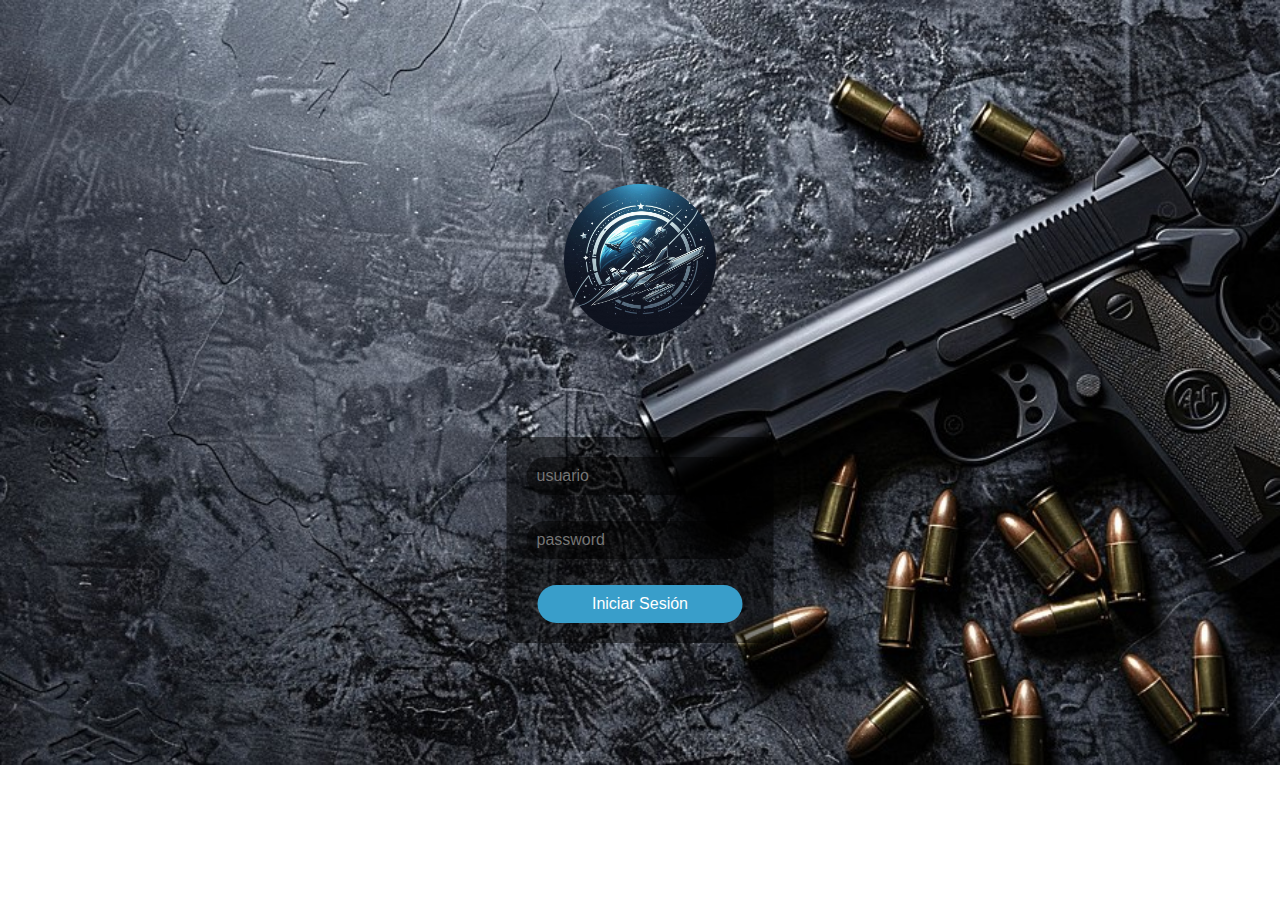
<file: templates/index.html>
<!DOCTYPE html>
<html lang="en">

<head>
    <meta charset="UTF-8">
    <meta name="viewport" content="width=device-width, initial-scale=1.0">
    <link rel="shortcut icon" href="../static/img/logoIM117.png">
    <link rel="stylesheet" href="../static/css/style_login.css">

    <title>Iniciar Sesión</title>
</head>

<body>
    
    <img src="../static/img/logoIM117.png">

    <div class="login">
        <form action="{{ url_for('login') }}" method="POST">
            <input type="text" id="usuario" placeholder="usuario" name="usuario" required><br><br>
            <input type="password" id="password" placeholder="password" name="password"
                required><br><br>
            <button type="submit">Iniciar Sesión</button>
        </form>
    </div>
    
</body>
</html>
</file>
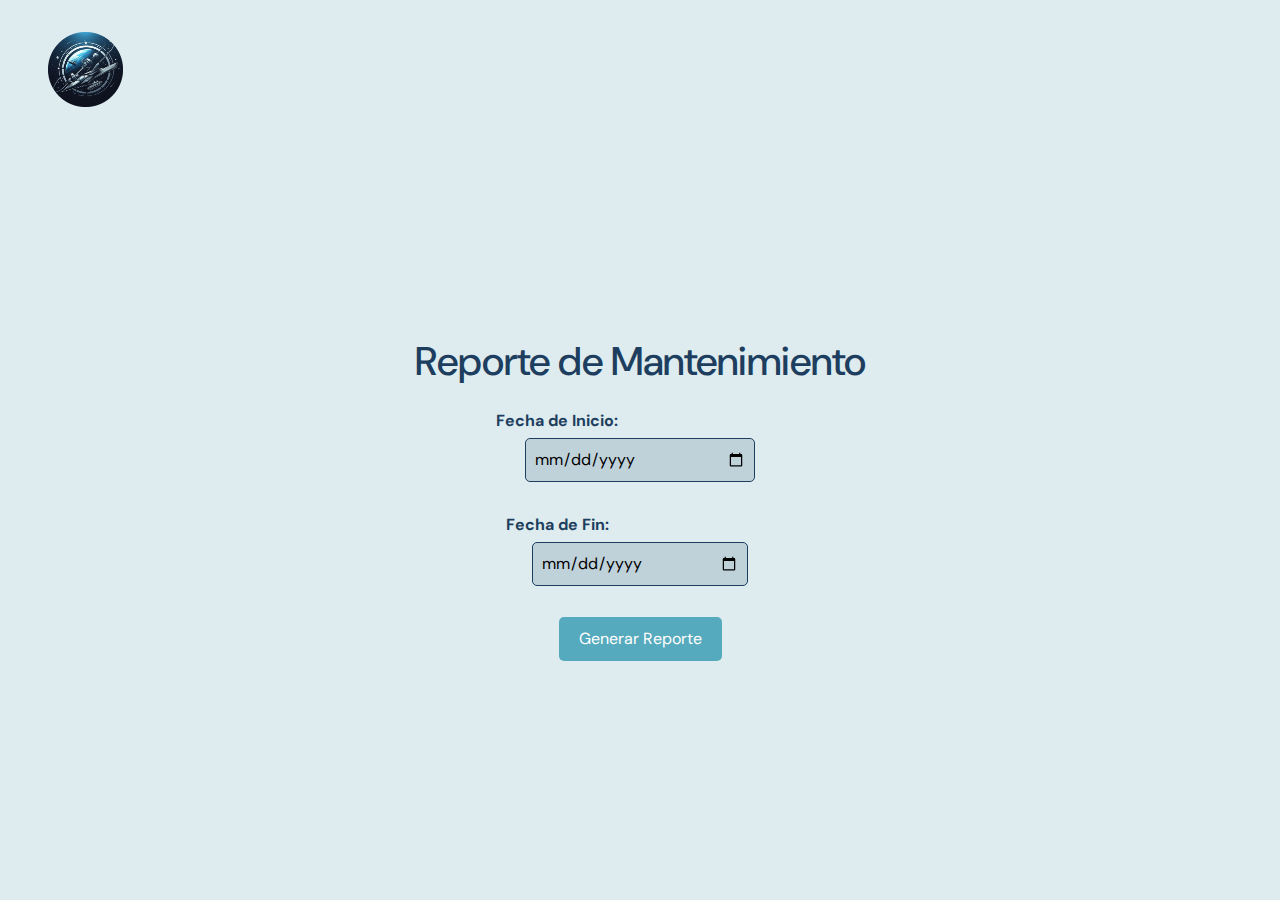
<file: templates/reporte_mantenimiento.html>
<!DOCTYPE html>
<html lang="en">

<head>
    <meta charset="UTF-8">
    <meta name="viewport" content="width=device-width, initial-scale=1.0">
    <link rel="shortcut icon" href="../static/img/logoIM117.png">
    <link rel="preconnect" href="https://fonts.googleapis.com">
    <link rel="preconnect" href="https://fonts.gstatic.com" crossorigin>
    <link href="https://fonts.googleapis.com/css2?family=DM+Sans:ital,opsz,wght@0,9..40,100..1000;1,9..40,100..1000&family=Mulish:ital,wght@0,200..1000;1,200..1000&family=Protest+Revolution&display=swap" rel="stylesheet">
    <link href="https://stackpath.bootstrapcdn.com/bootstrap/4.5.2/css/bootstrap.min.css" rel="stylesheet">
    <script src="https://ajax.googleapis.com/ajax/libs/jquery/3.5.1/jquery.min.js"></script>
    <script src="https://stackpath.bootstrapcdn.com/bootstrap/4.5.2/js/bootstrap.bundle.min.js"></script>
    <link rel="stylesheet" href="../static/css/style_rm.css">
    <title>Reporte de Mantenimiento</title>

</head>

<body>

    <nav class="navbar">
        <a href="/menu_mantenimiento">
            <img src="../static/img/logoIM117.png" alt="Logo">
        </a>
    </nav>

    <div class="container">
        <h1>Reporte de Mantenimiento</h1>
        <form action="/generar_reporte" method="POST" class="d-flex justify-content-center my-4">
            <div class="form-group">
                <label for="fecha_inicio">Fecha de Inicio:</label>
                <input type="date" id="fecha_inicio" name="fecha_inicio" required>
            </div>
            <div class="form-group">
                <label for="fecha_fin">Fecha de Fin:</label>
                <input type="date" id="fecha_fin" name="fecha_fin" required>
            </div>
            <button type="submit">Generar Reporte</button>
        </form>
    </div>
</body>

</html>
</file>
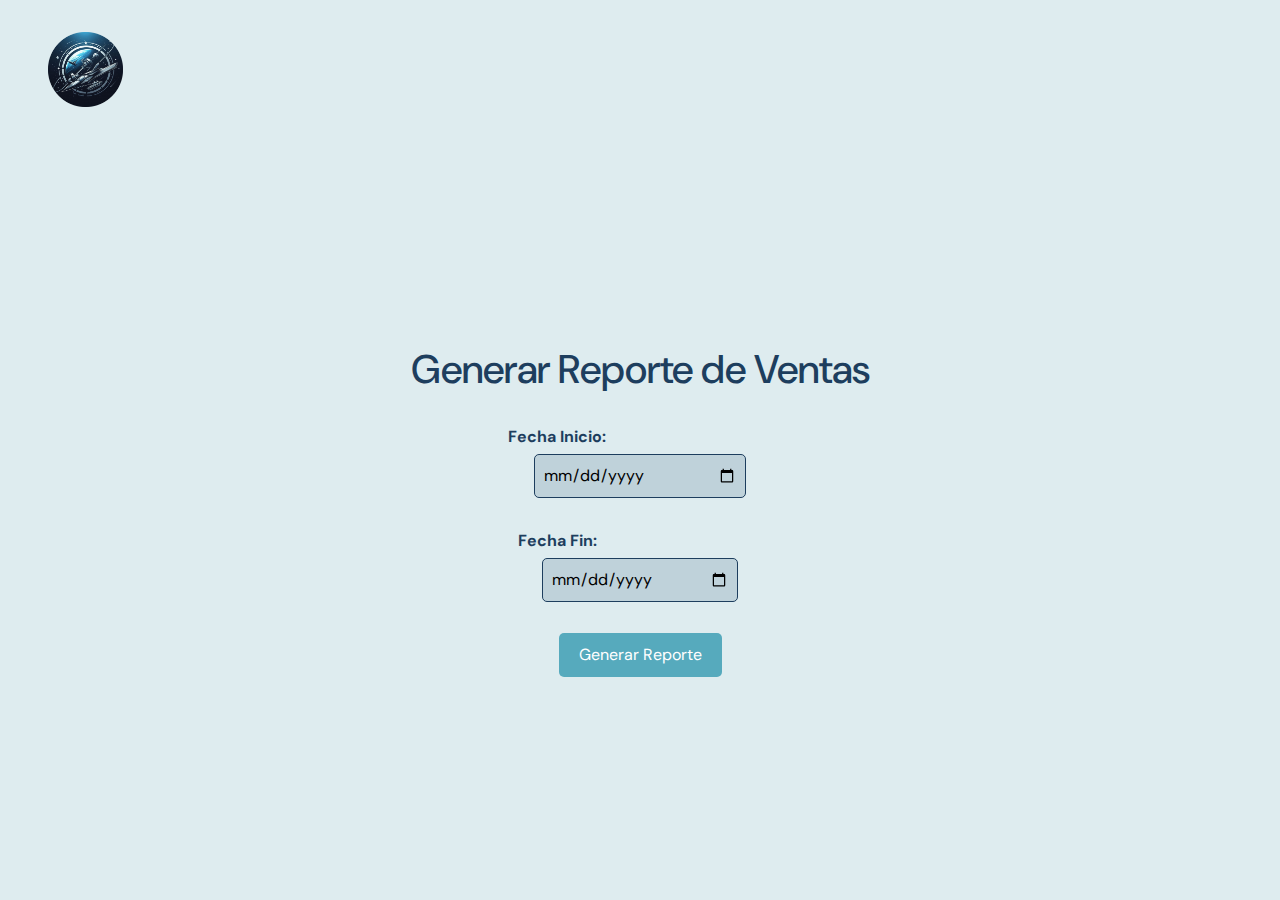
<file: templates/reporte_ventas.html>
<!DOCTYPE html>
<html lang="en">
<head>
    <meta charset="UTF-8">
    <meta name="viewport" content="width=device-width, initial-scale=1.0">
    <link rel="shortcut icon" href="../static/img/logoIM117.png">
    <link rel="preconnect" href="https://fonts.googleapis.com">
    <link rel="preconnect" href="https://fonts.gstatic.com" crossorigin>
    <link href="https://fonts.googleapis.com/css2?family=DM+Sans:ital,opsz,wght@0,9..40,100..1000;1,9..40,100..1000&family=Mulish:ital,wght@0,200..1000;1,200..1000&family=Protest+Revolution&display=swap" rel="stylesheet">
    <link href="https://stackpath.bootstrapcdn.com/bootstrap/4.5.2/css/bootstrap.min.css" rel="stylesheet">
    <script src="https://ajax.googleapis.com/ajax/libs/jquery/3.5.1/jquery.min.js"></script>
    <script src="https://stackpath.bootstrapcdn.com/bootstrap/4.5.2/js/bootstrap.bundle.min.js"></script>
    <link rel="stylesheet" href="../static/css/style_rm.css">
    <title>Reporte de Ventas</title>
</head>
<body>

    <nav class="navbar">
        <a href="/menu_ventas">
            <img src="../static/img/logoIM117.png" alt="Logo">
        </a>
    </nav>

    <div class="container">
        <h1 class="text-center">Generar Reporte de Ventas</h1>
        <form action="/generar_reporte_ventas" method="POST">
            <div class="form-group">
                <label for="fecha_inicio">Fecha Inicio:</label>
                <input type="date" id="fecha_inicio" name="fecha_inicio" required>
            </div>
            <div class="form-group">
                <label for="fecha_fin">Fecha Fin:</label>
                <input type="date" id="fecha_fin" name="fecha_fin" required>
            </div>
            <button type="submit">Generar Reporte</button>
        </form>
    </div>
    <script src="https://cdn.jsdelivr.net/npm/bootstrap@5.3.0/dist/js/bootstrap.bundle.min.js"></script>
</body>
</html>
</file>
<file: static/css/style_login.css>
body {
    background-image: url('../img/fondoIS.jpg');
    background-size: cover;
    background-repeat: no-repeat;
}

img {
    margin-top: 11rem;
    margin-left: 44%;
    width: 12%;
}

.login {
    position: absolute;
    top: 60%;
    left: 50%;
    transform: translate(-50%, -50%);
    padding: 20px;
    background-color: rgba(0, 0, 0, 0.5);
    border-radius: 10px;
}

.login input[type="text"],
.login input[type="password"],
.login button[type="submit"] {
    width: 90%;
    padding: 10px;
    margin-bottom: 8px;
    border: none;
    border-radius: 20px;
    background-color: rgba(0, 0, 0, 0.5);
    color: white;
    font-size: 16px;
    cursor: pointer;
}

.login button[type="submit"] {
    background-color: rgba(57, 158, 202);
    cursor: pointer;
    display: block;
    margin: 0 auto;
}
</file>
<file: static/css/style_rm.css>
html, body {
    font-family: 'DM Sans', sans-serif;
    background-size: cover;
    background-position: center;
    margin: 0;
    padding: 0;
    display: flex;
    flex-direction: column;
    min-height: 100vh;
    background-color: rgb(222, 236, 239);
}

.container {
    width: 80%;
    max-width: 600px;
    margin: auto;
    text-align: center;
    padding: 2rem;
}

h1 {
    color: rgba(29, 62, 94);
    font-family: 'DM Sans', sans-serif;
}

form {
    display: flex;
    flex-direction: column;
    align-items: center;
    margin-top: 2rem;
    width: 100%;
}

label {
    color: rgba(29, 62, 94);
    font-weight: bold;
    text-align: left;
    width: 100%;
    margin-bottom: 5px;
}

input[type="date"] {
    width: 80%;
    padding: 8px;
    margin-bottom: 15px;
    background-color: rgba(191, 210, 218);
    border: 1px solid rgba(29, 62, 94);
    border-radius: 5px;
    color: black;
}

input[type="date"]:hover {
    background-color: rgba(25, 76, 57, 0.5);
}

button {
    background-color: rgba(86, 170, 189);
    border: none;
    padding: 10px 20px;
    font-size: 16px;
    color: white;
    border-radius: 5px;
    cursor: pointer;
}

button:hover {
    background-color: rgba(75, 149, 165);
}

@media (max-width: 768px) {
    .container {
        width: 100%;
        padding: 0 15px;
    }

    input[type="date"] {
        width: 100%;
    }
}

.navbar {
    display: flex;
    justify-content: space-between;
    align-items: center;
    padding: 1rem;
}

.navbar img {
    width: 12%;
    height: auto;
    margin-left: 2rem;
    margin-top: 1rem;
}
</file>
